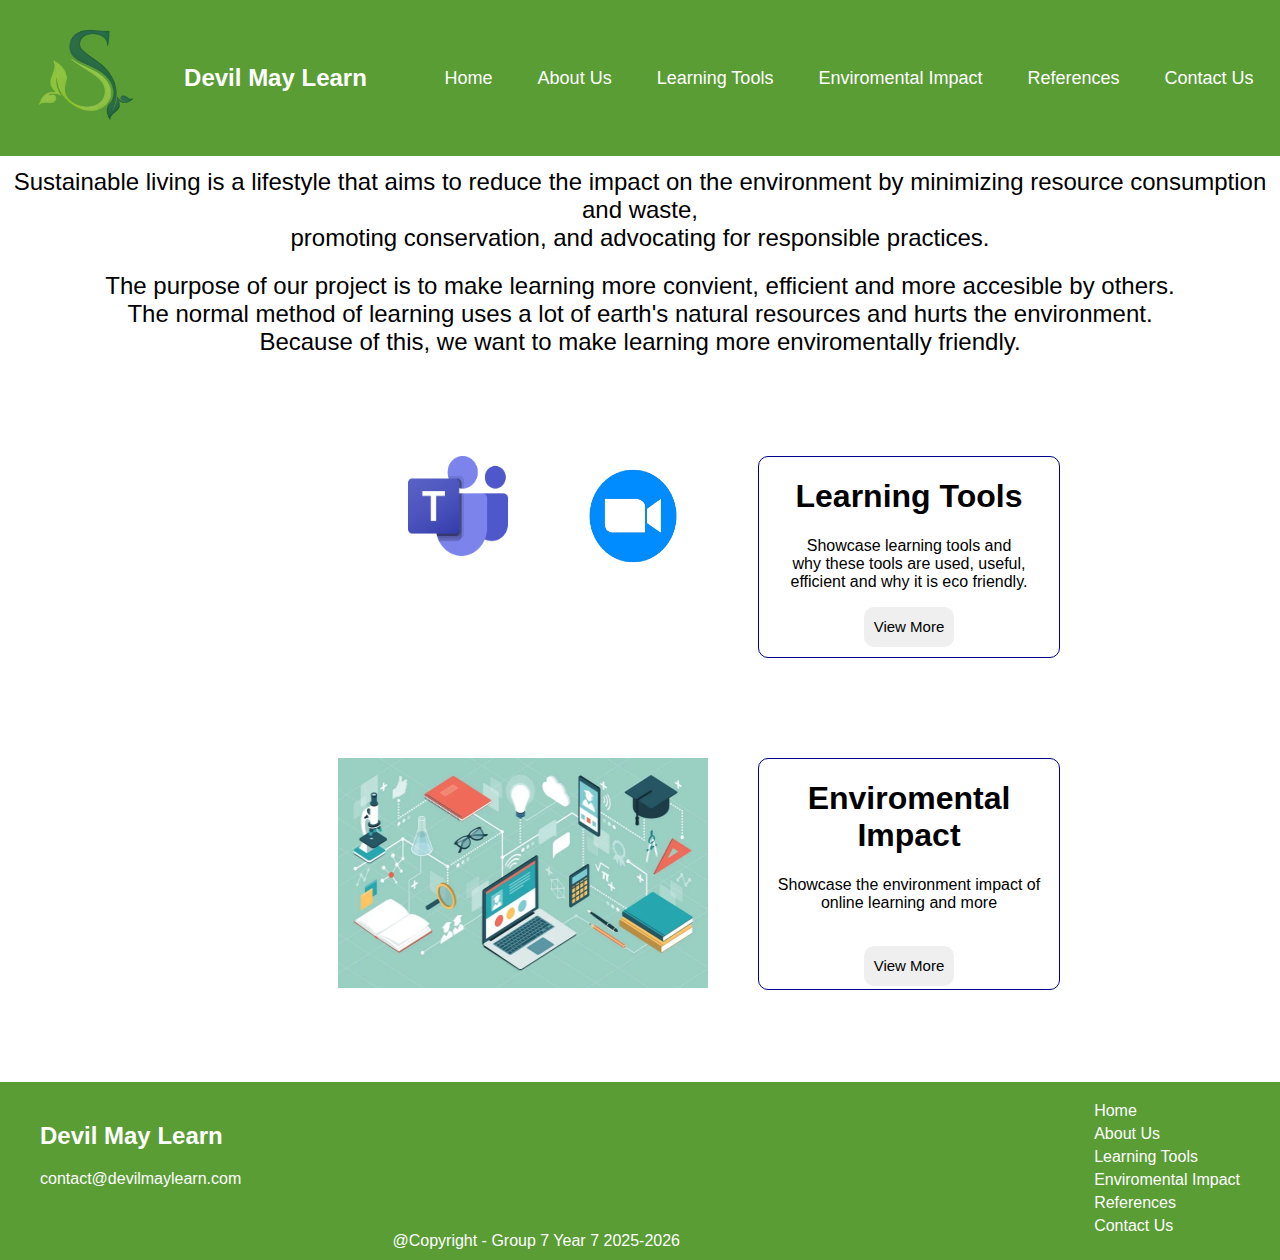
<file: index.html>
<!DOCTYPE html>
<html lang="en">
<head>
    <meta charset="UTF-8">
    <meta name="viewport" content="width=device-width, initial-scale=1.0">
    <title>Home
    </title>
    <link rel="stylesheet" href="index.css">
</head>
<body>
    <nav>
        <div class="logo"><img src="image_2025-05-05_112638600-removebg-preview (1).png" class="navimg"></div>
        <div class="name"><h2>Devil May Learn</h2></div>
        <ul class="nav-links">
          <li><a href="index.html">Home</a></li>
          <li><a href="About Us.html">About Us</a></li>
          <li><a href="Learning Tools.html">Learning Tools</a></li>
          <li><a href="Enviromental Impact.html">Enviromental Impact</a></li> 
          <li><a href="References.html">References</a></li>
          <li><a href="Contact Us.html">Contact Us</a></li>
        </ul>
    </nav>

        <div class="hero2">
            <h2 style="font-weight: lighter;">Sustainable living is a lifestyle that aims to reduce the impact on the environment by minimizing resource consumption and waste,
                <br> promoting conservation, and advocating for responsible practices.</h2>
            <h2 style="font-weight: lighter;">The purpose of our project is to make learning more convient, efficient and more accesible by others.
                <br>The normal method of learning uses a lot of earth's natural resources and hurts the environment.
                <br>Because of this, we want to make learning more enviromentally friendly.
            </h2>
        </div>

        <div class="view_more">
            <img src="Microsoft_Office_Teams_(2018–present).svg.png" height="100px" width="100px">
            <img src="zoom-icon8997-removebg-preview.png" height="120px" width="150px">
            <div class="Learning_Tools">
                <h1>Learning Tools</h1>
                <p>Showcase learning tools and
                    <br> why these tools are used, useful, 
                    <br> efficient and why it is eco friendly.</p>
                <a href="Learning Tools.html"><button>View More</button></a>
            </div>
        </div>

        <div class="view_more2">
            <img src="Shutterstock_1462012361.webp" height="230px" width="370px">
            <div class="Environmental_Impact">
                <h1>Enviromental Impact</h1>
                <p>Showcase the environment impact of online learning and more </p>
                <br>
                <a href="Enviromental Impact.html"><button>View More</button></a>
            </div>
        </div>

  <footer>
    <div class="footer-left">
      <h2>Devil May Learn</h2>
      <p>contact@devilmaylearn.com</p>
    </div>
    <div class="footer-right">
        <ul class="footer-links">
          <li><a href="index.html">Home</a></li>
          <li><a href="About Us.html">About Us</a></li>
          <li><a href="Learning Tools.html">Learning Tools</a></li>
          <li><a href="Enviromental Impact.html">Enviromental Impact</a></li> 
          <li><a href="References.html">References</a></li>
          <li><a href="Contact Us.html">Contact Us</a></li>
        </ul>
    </div>
    <div class="copyright">
        @Copyright - Group 7 Year 7 2025-2026
    </div>
  </footer>
</body>
</html>
</file>
<file: index.css>
nav{
            background-color: #599D34;
            display: flex;
            color: white;
            margin: -8px;
            align-items: center;
            justify-content: space-around;
        }
         nav .nav-links {
            list-style: none;
            display: flex;
            gap: 15px;
    }
 
    nav .nav-links a {
      color: white;
      text-decoration: none;
      padding: 5px 10px;
      border-radius: 6px;
      transition: background-color 0.3s;
    }
 
    nav .nav-links a:hover {
      background-color: rgba(255, 255, 255, 0.2);
    }
        .logo{
            font-size: 24px;
            color: whitesmoke;
            font-weight: bold;
        }
        .nav-links{
            list-style: none;
            display: flex;
            font-size: large;
            gap: 10px;
        }
        .nav-links a{
            text-decoration: none;
            color: white;
        }
        .nav-links li{
            padding: 5px;
        }
        .navimg{
            width: 150px;
            height: 150px;
        }
        .hero1img{
            width: 100px;
            height: 100px;
        }
        .page_title{
            display: flex;
            align-items: center;
            justify-content: center;
        }
        .hero2{
            justify-content: center;
            text-align: center;
        }
        .hero2 img{
            position: fixed;
            bottom: 0;
            right: 0;
            width: 200px;
            padding: -10px;
        }
        button{
            border:none;
            height:40px;
            width:90px;
            border-radius:10px;
            cursor: pointer;
            font-size:15px;
        }
    footer {
      background-color: #599D34;
      color: white;
      padding: 20px 40px;
      display: flex;
      justify-content: space-between;
      align-items: flex-start;
      position: relative;
      flex-wrap: wrap;
      font-family: Arial, sans-serif;
      margin: -8px;
    }

    .footer-left {
      max-width: 300px;
    }

    .footer-right ul {
      list-style: none;
      padding: 0;
      margin: 0;
    }

    .footer-right ul li {
      margin-bottom: 5px;
    }

    .footer-right ul li a {
      color: white;
      text-decoration: none;
    }

    .footer-right ul li a:hover {
      text-decoration: underline;
    }

    .copyright {
      position: absolute;
      text-align: center;
      justify-content: center;
      align-items: center;
      bottom: 10px;
      right: 600px;
    }
        .view_more{
            text-align: center;
            display: flex;
            margin: 100px;
            margin-left: 400px;
            gap: 50px;
        }
        .view_more2{
            text-align: center;
            display: flex;
            margin: 100px;
            margin-left: 330px;
            gap: 50px;
        }
        .Learning_Tools{
            border: 1px solid darkblue;
            border-radius: 10px;
            height: 200px;
            width: 300px;
            justify-content: center;
            text-align: center;
            
        }
        .Environmental_Impact{
            border: 1px solid darkblue;
            border-radius: 10px;
            height: 230px;
            width: 300px;
            justify-content: center;
            text-align: center;
        }
    body{
      font-family: Arial, sans-serif;
    }
</file>
